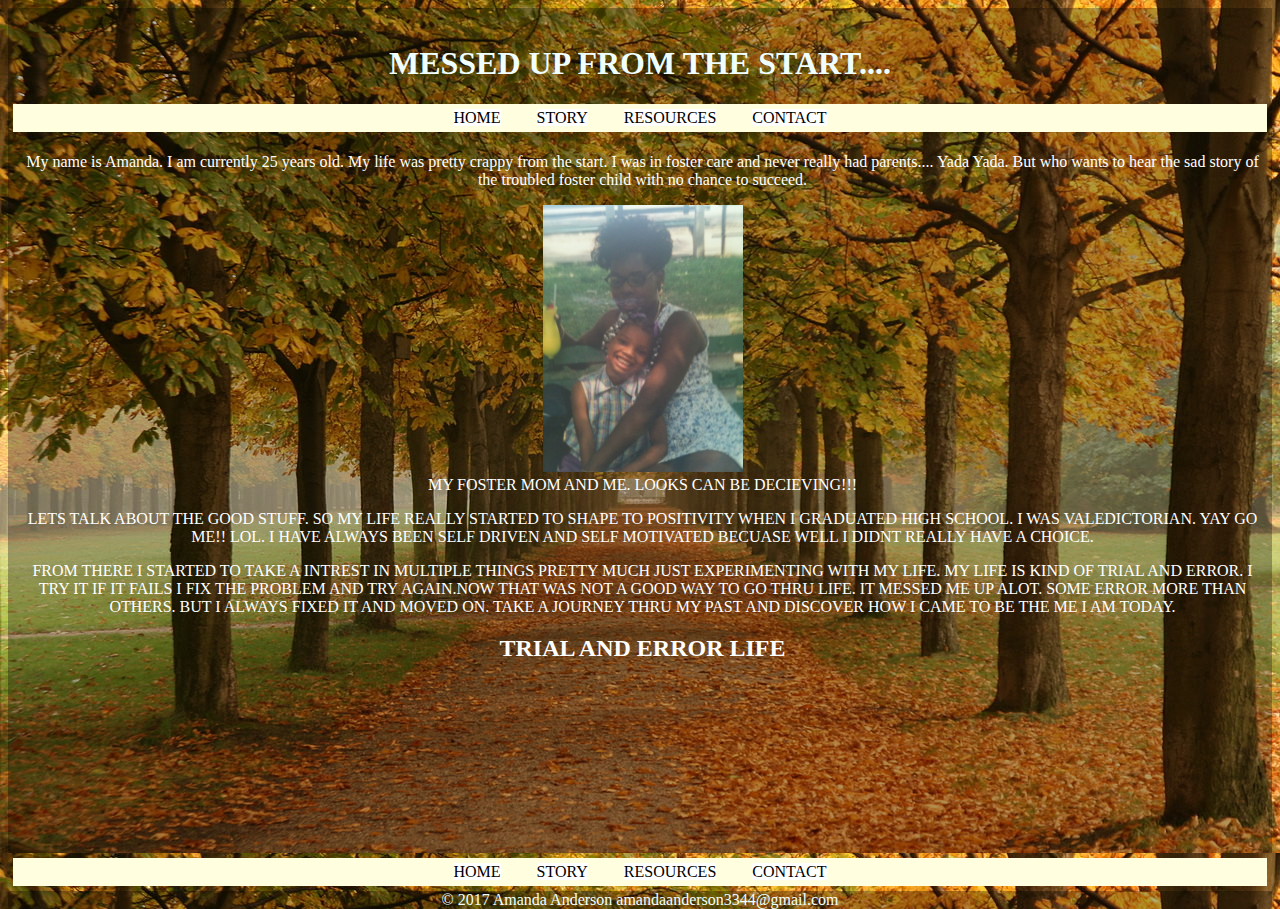
<file: index.html>
<!doctype html>

<html>
    <head>
        <link href="bio.css" type="text/css" rel="stylesheet" />
        <meta charset="utf-8" />
        <meta http-equiv="Content-type" content="text/html" />
        <meta name="viewport" content="width=device-width, initial-scale=1" />
        <title>MY STORY!!</title>
    </head>
    <body>
    <header>
        <div id="head">
            <h1>MESSED UP FROM THE START....</h1>
            <nav>
                <a href="index.html">HOME</a>
                <a href="story.html">STORY</a>
                <a href="resources.html">RESOURCES</a>
                <a href="contact.html">CONTACT</a>
            </nav>
        </div>
    </header>
    <section id="content">
        <div id="boy">
            <p>
                My name is Amanda. I am currently 25 years old. My life was pretty crappy from the start. I was in foster care and never really had parents.... Yada Yada. But who wants to hear the sad story of the troubled foster child with no chance to succeed.
            </p>
                <figure>
                    <img src="me_foster.jpg" alt="foster" width="200">
                    <figcaption>
                        MY FOSTER MOM AND ME. LOOKS CAN BE DECIEVING!!!
                    </figcaption>
                </figure>
        <span class="special-info"> 
            <p>
                LETS TALK ABOUT THE GOOD STUFF. SO MY LIFE REALLY STARTED TO SHAPE TO POSITIVITY WHEN I GRADUATED HIGH SCHOOL. I WAS VALEDICTORIAN.  YAY GO ME!! LOL. I HAVE ALWAYS BEEN SELF DRIVEN AND SELF MOTIVATED BECUASE WELL I DIDNT REALLY HAVE A CHOICE.
            </p>
            <p> 
                FROM THERE I STARTED TO TAKE A INTREST IN MULTIPLE THINGS PRETTY MUCH JUST EXPERIMENTING WITH MY LIFE. MY LIFE IS KIND OF TRIAL AND ERROR. I TRY IT IF IT FAILS I FIX THE PROBLEM AND TRY AGAIN.NOW THAT WAS NOT A GOOD WAY TO GO THRU LIFE. IT MESSED ME UP ALOT. SOME ERROR MORE THAN OTHERS. BUT I ALWAYS FIXED IT AND MOVED ON. TAKE A JOURNEY THRU MY PAST AND DISCOVER HOW I CAME TO BE THE ME I AM TODAY.
            </p>
        </span>
            <h2>TRIAL AND ERROR LIFE </h2>
        </div>
        </section>
          <nav>
                <a href="index.html">HOME</a>
                <a href="story.html">STORY</a>
                <a href="resources.html">RESOURCES</a>
                <a href="contact.html">CONTACT</a>
          </nav>
    <footer>
        &copy; 2017 Amanda Anderson amandaanderson3344@gmail.com
    </footer>
    </body>
</html>
</file>
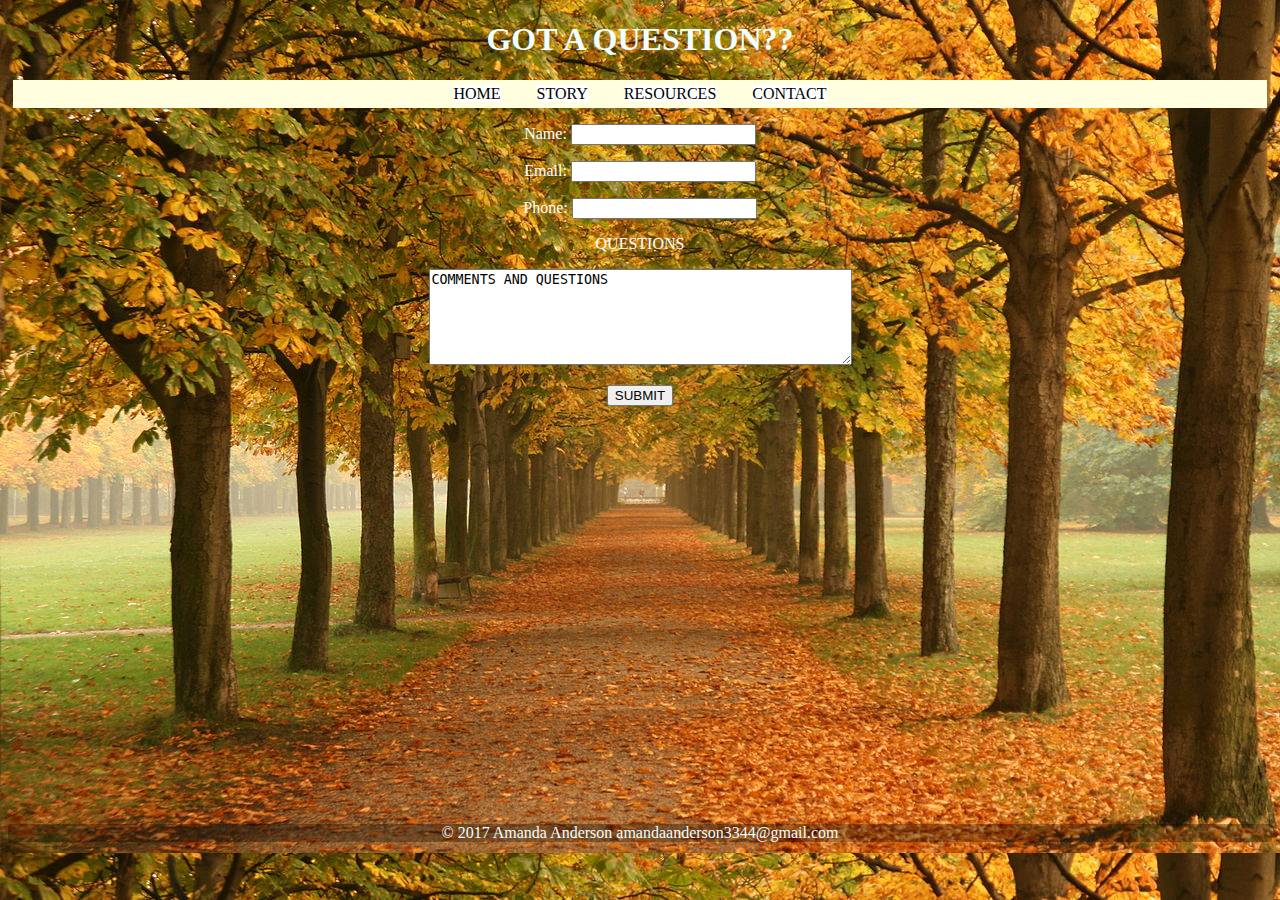
<file: contact.html>
<!doctype html>

<html>
      <link href="bio.css" type="text/css" rel="stylesheet"/>
      <meta charset="utf-8" />
        <meta http-equiv="Content-type" content="text/html" />
        <meta name="viewport" content="width=device-width, initial-scale=1" />
    <head>
        <div class="header">
        <h1>GOT A QUESTION??</h1>
        </div>
        <div class="pagelinks">
        <nav>
                <a href="index.html">HOME</a>
                <a href="story.html">STORY</a>
                <a href="resources.html">RESOURCES</a>
                <a href="contact.html" >CONTACT</a>
            
        </nav>
        </div>
    </head>
    <body id="contact">
        <div id="boy">
        <form>
            <p>
                Name:
              <input type="text" name="name" size="20" maxlength="40"/>
            </p>
            <p>
                Email:
              <input type="text" name="name" size="20" maxlength="40"/>
            </p>
            <p>
                Phone:
              <input type="text" name="name" size="20" maxlength="40"/>
            </p>
        
            <p>
                QUESTIONS
            </p>
                <textarea name="QUESTIONS" cols="50" rows="6">COMMENTS AND QUESTIONS</textarea>
            <p>
                <button>
                    SUBMIT
                </button>
            </p>
        </form>
        </div>
    <footer>
        &copy; 2017 Amanda Anderson amandaanderson3344@gmail.com
    </footer>
    </body>
</html>
</file>
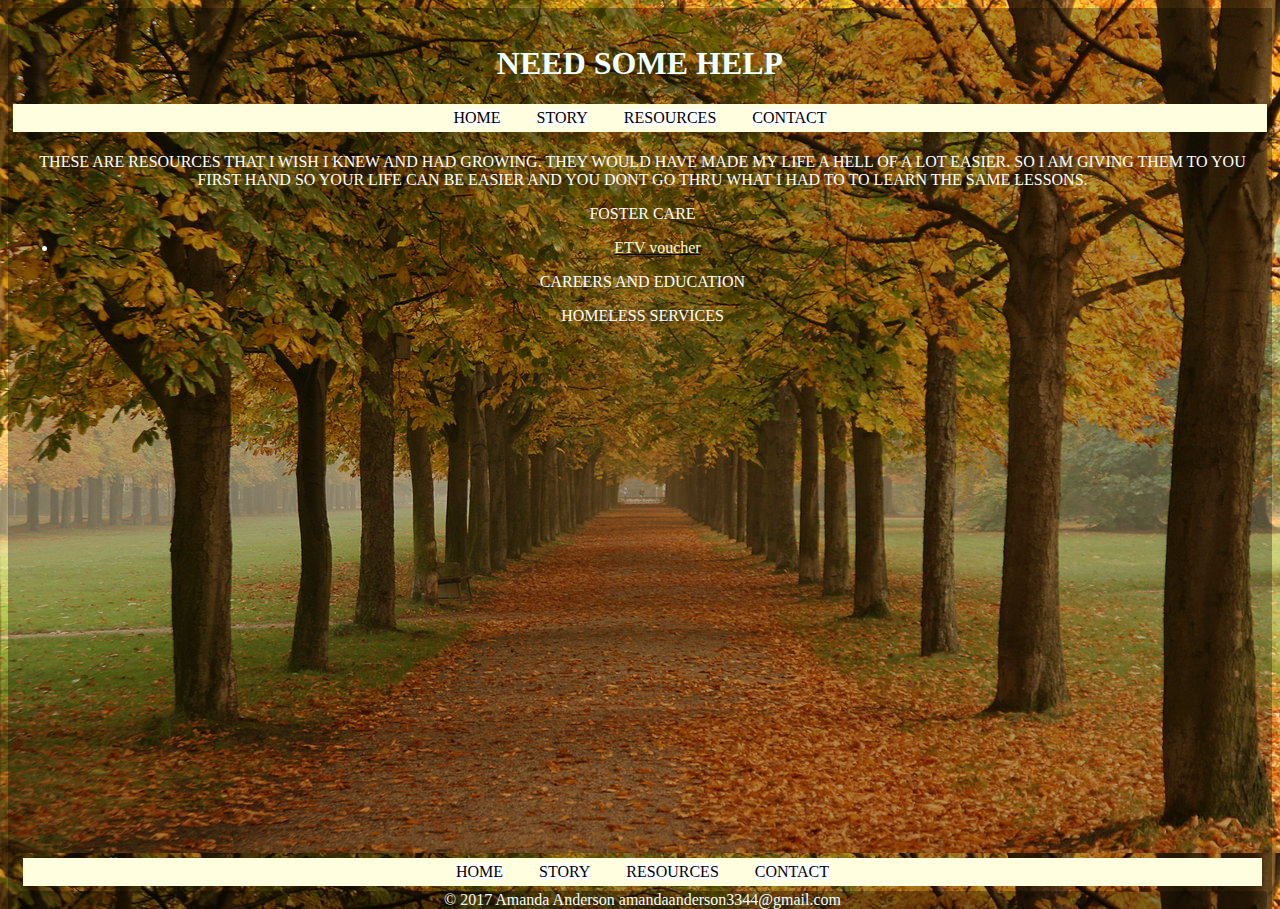
<file: resources.html>
<!doctype html>

<html>
    <head>
    <link href="bio.css" type="text/css" rel="stylesheet" />
    <meta charset="utf-8" />
    <meta http-equiv="Content-type" content="text/html" />
    <meta name="viewport" content="width=device-width, initial-scale=1" />
    </head>
    <body>
    <header>
        <h1>NEED SOME HELP</h1>
        <nav>
                <a href="index.html">HOME</a>
                <a href="story.html">STORY</a>
                <a href="resources.html">RESOURCES</a>
                <a href="contact.html">CONTACT</a>
        </nav>
    </header>
<section id="content">
    <div id=boy>
        <p>
            THESE ARE RESOURCES THAT I WISH I KNEW AND HAD GROWING. THEY WOULD HAVE MADE MY LIFE A HELL OF A LOT EASIER. SO I AM GIVING THEM TO YOU FIRST HAND SO YOUR LIFE CAN BE EASIER AND YOU DONT GO THRU WHAT I HAD TO TO LEARN THE SAME LESSONS.
        </p>
        <div>
            FOSTER CARE
            <ul>
            <li>
            <a href="http://www.fc2success.org/programs/education-training-vouchers/">ETV voucher</a>
            </li>
            </ul>
        </div>
        <p>
            CAREERS AND EDUCATION
        </p>
        <p>
            HOMELESS SERVICES
        </p>
    </div>
        <nav>
            <a href="index.html">HOME</a>
            <a href="story.html">STORY</a>
            <a href="resources.html">RESOURCES</a>
            <a href="contact.html">CONTACT</a>
        </nav>

    <footer>
        &copy; 2017 Amanda Anderson amandaanderson3344@gmail.com
    </footer>
    </section>
    </body>
</html>
</file>
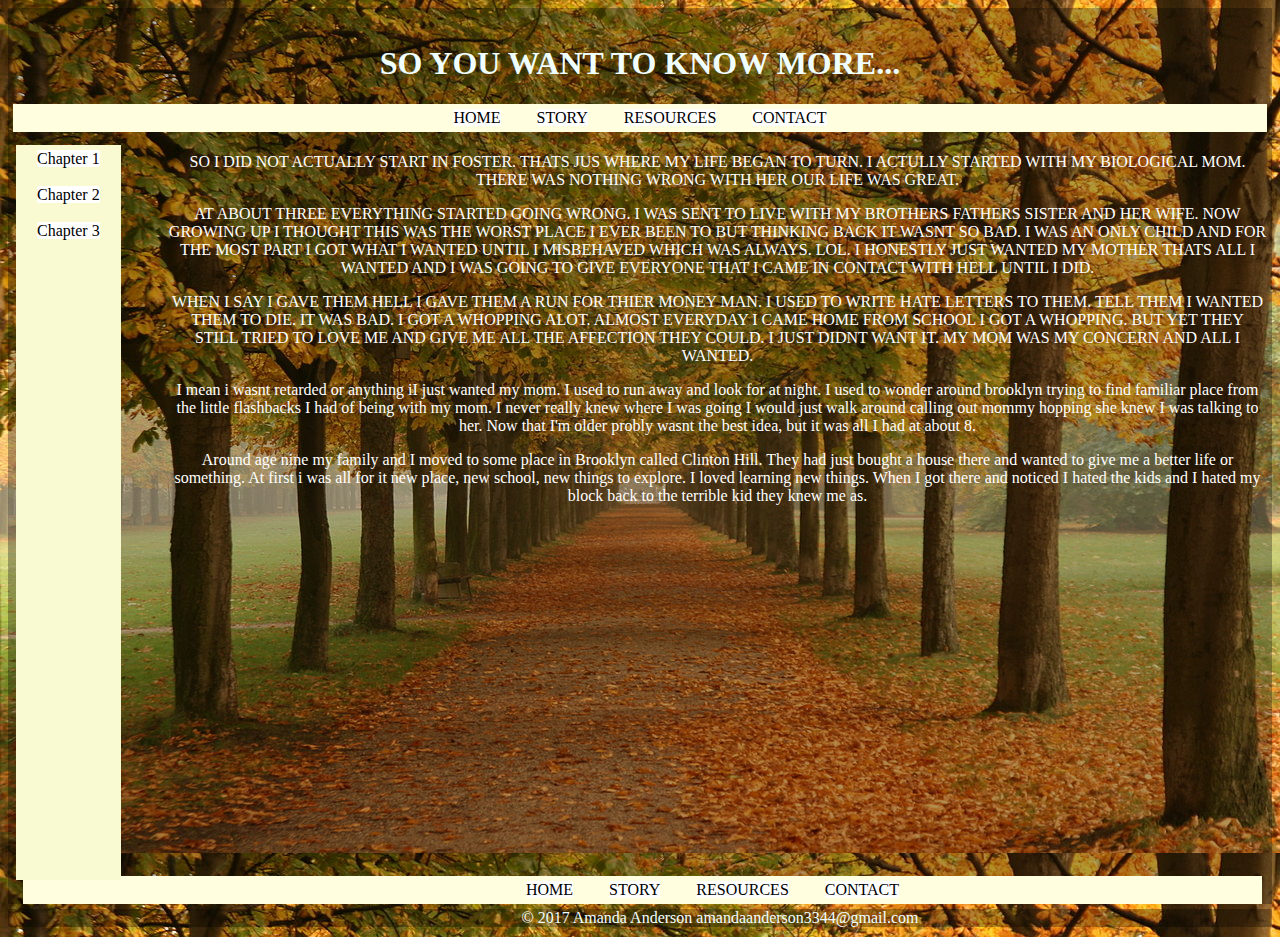
<file: story.html>
<!doctype html>

<html>
    <head>
        <title>My Story</title>
      <link href="bio.css" type="text/css" rel="stylesheet" />
    <meta charset="utf-8" />
        <meta http-equiv="Content-type" content="text/html" />
        <meta name="viewport" content="width=device-width, initial-scale=1" />
  
    </head>
    <body>
    <header>
        <h1>SO YOU WANT TO KNOW MORE...</h1>
        <div id="head">
        <nav>
                <a href="index.html">HOME</a>
                <a href="story.html">STORY</a>
                <a href="resources.html">RESOURCES</a>
                <a href="contact.html">CONTACT</a>
        </nav>
        </div>
        <aside>
            <nav class="book_nav"> 
                <a href="#">Chapter 1</a>
                <br>
                <br>
                <a href="#">Chapter 2</a>
                <br>
                <br>
                <a href="#">Chapter 3</a>
            </nav>
        </aside>
    </header>
    <section id="content">
        <div id="boy">
        <p>
            SO I DID NOT ACTUALLY START IN FOSTER. THATS JUS WHERE MY LIFE BEGAN TO TURN. I ACTULLY STARTED WITH MY BIOLOGICAL MOM. THERE WAS NOTHING WRONG WITH HER OUR LIFE WAS GREAT. 
        </p>
        <p>
            AT ABOUT THREE EVERYTHING STARTED GOING WRONG. I WAS SENT TO LIVE WITH MY BROTHERS FATHERS SISTER AND HER WIFE. NOW GROWING UP I THOUGHT THIS WAS THE WORST PLACE I EVER BEEN TO BUT THINKING BACK IT WASNT SO BAD. I WAS AN ONLY CHILD AND FOR THE MOST PART I GOT WHAT I WANTED UNTIL I MISBEHAVED WHICH WAS ALWAYS. LOL. I HONESTLY JUST WANTED MY MOTHER THATS ALL I WANTED AND I WAS GOING TO GIVE EVERYONE THAT I CAME IN CONTACT WITH HELL UNTIL I DID. 
        </p>
        <p>
            WHEN I SAY I GAVE THEM HELL I GAVE THEM A RUN FOR THIER MONEY MAN. I USED TO WRITE HATE LETTERS TO THEM. TELL THEM I WANTED THEM TO DIE. IT WAS BAD. I GOT A WHOPPING ALOT. ALMOST EVERYDAY I CAME HOME FROM SCHOOL I GOT A WHOPPING. BUT YET THEY STILL TRIED TO LOVE ME AND GIVE ME ALL THE AFFECTION THEY COULD. I JUST DIDNT WANT IT. MY MOM WAS MY CONCERN AND ALL I WANTED. 
        </p>
        <p>
          I mean i wasnt retarded or anything iI just wanted my mom. I used to run away and look for at night. I used to wonder around brooklyn trying to find familiar place from the little flashbacks I had of being with my mom. I never really knew where I was going I would just walk around calling out mommy hopping she knew I was talking to her. Now that I'm older probly wasnt the best idea, but it was all I had at about 8.
        </p>
        <p>
          Around  age nine my family and I moved to some place in Brooklyn called Clinton Hill. They had just bought a house there and wanted to give me a better life or something. At first i was all for it new place, new school, new things to explore. I loved learning new things. When I got there and noticed I hated the kids and I hated my block back to the terrible kid they knew me as.
        </p>   
        <p>
        
        </p>
            
        <p>
        
        </p>
            
        <p>
        
        </p>
        </div>
        <br>
        <nav>
                <a href="index.html">HOME</a>
                <a href="story.html">STORY</a>
                <a href="resources.html">RESOURCES</a>
                <a href="contact.html">CONTACT</a>
            
        </nav>
    </section>
    <footer>
        &copy; 2017 Amanda Anderson amandaanderson3344@gmail.com
    </footer>
    </body>
</html>
</file>
<file: bio.css>
* {
    box-sizing: border-box;
}

}

body, html, section {
    margin: 0;
    padding: 0;
}

section p:first-child {
    margin-top: 0;
}
header {
    padding-top: 1em;
    padding-bottom: 1em;
    margin:0;
    background-color:rgba(255,187,0,0.3);
}
aside {
    float: left;
    width: 10em;
    min-height: 50em;
    background-color: rgba(0,0,0,0);
}

h1, footer {
    text-align: center;
    color: azure;
    width: auto;
    line-height: inherit;
    border-radius: 2px;
}
nav {
    background-color: lightyellow;
    margin: 5px 5px;
    padding: 5px;
    min-height: 1.5em;
    text-align: center;
}

a:hover {
    background-color: rgba(255,255,255,0.5);
}
nav a {
    text-decoration: none;
    color: black;
    background-color: white;
    border-radius: 2px;
    margin: 1em;
}
.book_nav {
    margin: 0.5em;
    float: left;
    background-color: lightgoldenrodyellow;
    min-height: 735px;
}
.book_nav a {
    text-decoration: none;
    background-color: white;
    border-radius: 2px;
    margin: 1em;
}

body {
    color: white;
    text-align: center;
    width: auto;
    line-height: inherit;
    opacity: 1;
    margin-bottom: auto;
    background-image: url(automn.jpg);

}
header, footer, #content {
    background-color: rgba(0,0,0,0.3);
}

#content {
    min-height: 700px;
    padding-left: 10px;
    padding-right: 5px;
}
#boy {
    min-height: 700px;
}
ul a {
    color: lightgoldenrodyellow;
    padding: 10px;
    margin-right: 10px;
    text-decoration-color: black;
    text-align: center;
    
}
ul {
    color: rgba(0, 0, 0, 0, 0.5);
    opacity: 100%;
}
</file>
